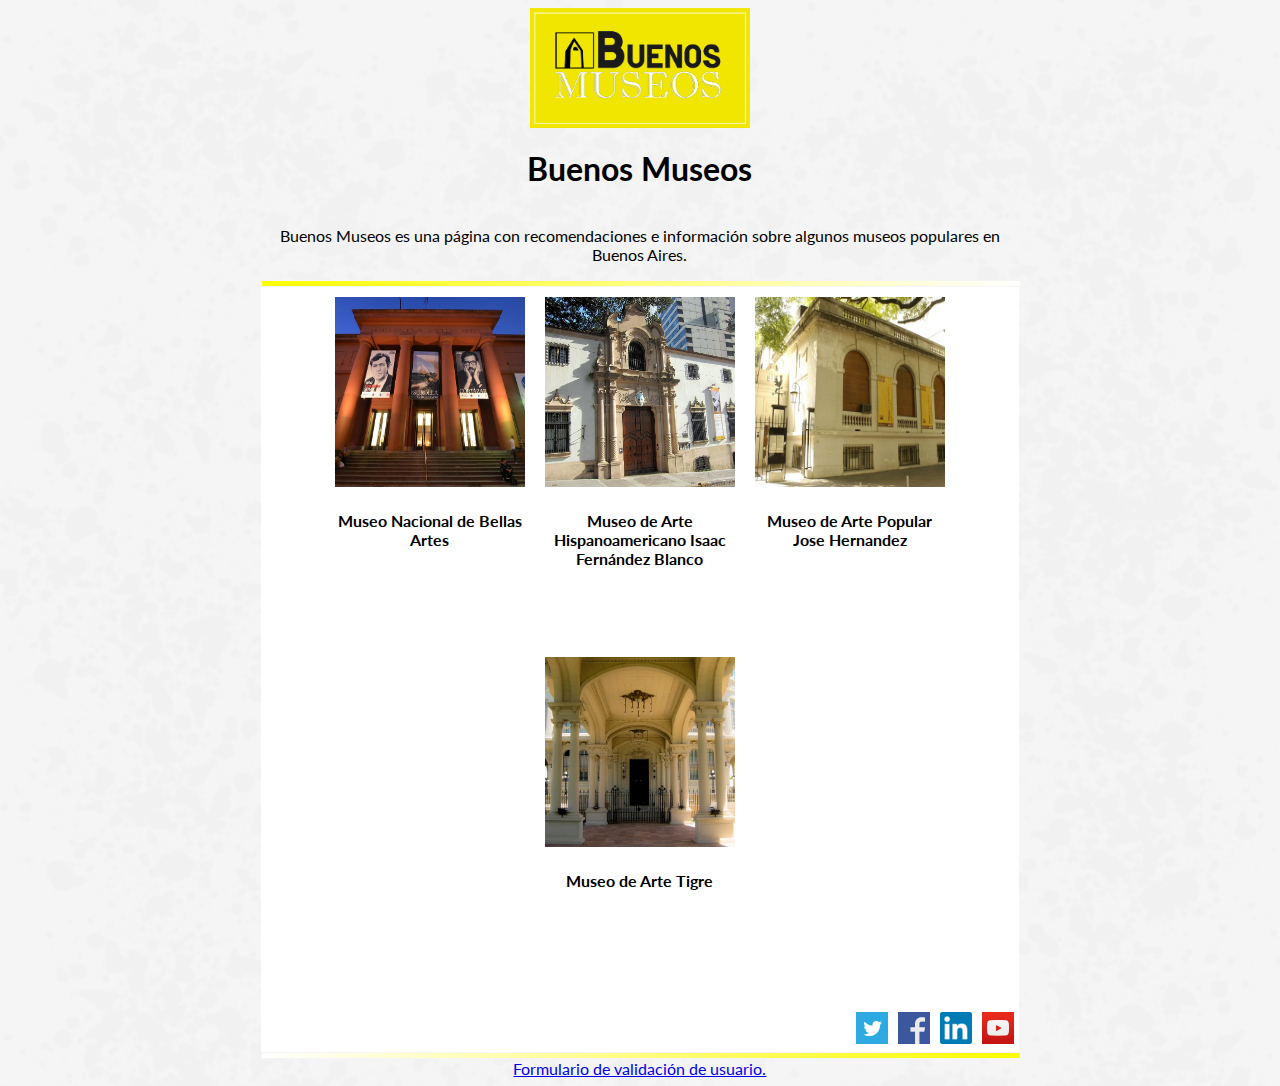
<file: Index.html>
<!DOCTYPE html> <!-- esto es una modificación desde vscode-->
<html lang="en">
<head>
    <meta charset="UTF-8">
    <meta http-equiv="X-UA-Compatible" content="IE=edge">
    <meta name="viewport" content="width=device-width, initial-scale=1.0">
    <link rel="stylesheet" href="css\pruebascopia.css">
    <link rel="stylesheet" href="css\index.css">
    <link rel="icon" href="css\media\buenos_museos_icon.ico">
    <link href='https://fonts.googleapis.com/css?family=Lato' rel='stylesheet'>
    <style>
    body {
        font-family: 'Lato';
    }
    </style>
    <title>Buenos Museos</title>
</head>
<body>
    <a href="Index.html"><img src="css\media\buenos_museos3.png" alt="" width="220px" height="120px" class="logo"></a>
    
    <div class="titulos">
        
    <div class="ti1"><h1>Buenos Museos</h1></div>
    <div class="ti2"><p>Buenos Museos es una página con recomendaciones e información sobre algunos museos populares en Buenos Aires.</p></div>

    <div class="pie_up"></div>
   

    <div class="articulos">
        <div class="museo1">
            <a href="museo1.html"><img src="css\media\MNBA.jpg" alt="" width="190px" height="190px" id="imgm1"></a>
            <h4>Museo Nacional de Bellas Artes</h4>
        </div>

        <div class="museo2">
            <a href="museo2.html"><img src="css\media\MAHIFB.jpg" alt="" width="190px" height="190px" id="imgm2"></a>
            <h4>Museo de Arte Hispanoamericano Isaac Fernández Blanco</h4>
        </div>

        <div class="museo3">
            <a href="museo3.html"><img src="css\media\MAPJH.jpg" alt="" width="190px" height="190px" id="imgm3"></a>
            <h4>Museo de Arte Popular Jose Hernandez</h4>
        </div>

        <div class="museo4">
            <a href="museo4.html"><img src="css\media\MAT.jpg" alt="" width="190px" height="190px" id="imgm4"></a>
            <h4>Museo de Arte Tigre</h4>
        </div>
    </div>

        <div id="flex-container">
            <a href="http://twitter.com" target="_blank"><img class="imagenes_footer" src="twitter_logo.png" alt=""></a>
            <a href="http://facebook.com" target="_blank"><img class="imagenes_footer" src="facebook_logo.png" alt=""></a>
            <a href="http://linkedin.com" target="_blank"><img class="imagenes_footer" src="linkedin_logo.png" alt=""></a>
            <a href="http://youtube.com" target="_blank"><img class="imagenes_footer" src="youtube_logo.png" alt=""></a>
        </div>

        <div class="pie_down">
</div>


<div class="ti1"><a href="Formulario_validacion.html">Formulario de validación de usuario.</a></div>
            
    
</body>
</html>
</file>
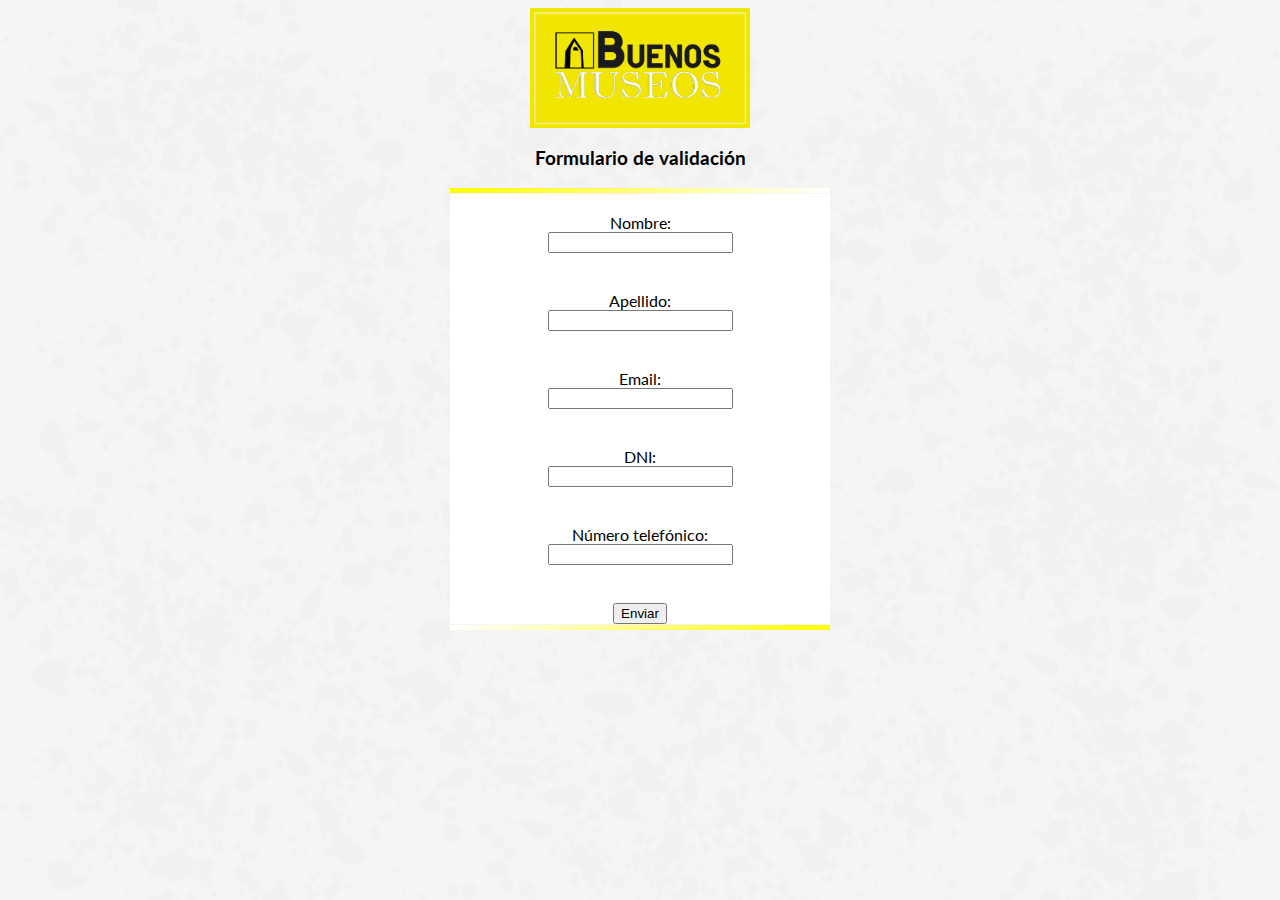
<file: Formulario_validacion.html>
<!DOCTYPE html>
<html lang="en">
<head>
    <meta charset="UTF-8">
    <meta http-equiv="X-UA-Compatible" content="IE=edge">
    <meta name="viewport" content="width=device-width, initial-scale=1.0">
    <link rel="stylesheet" href="css/Formulario_validacion.css">
    <link href='https://fonts.googleapis.com/css?family=Lato' rel='stylesheet'>
    <style>
    body {
        font-family: 'Lato';
    }
    </style>
    <title>Validacion Formulario</title>
</head>
<body>
<a href="Index.html"><img src="css\media\buenos_museos3.png" alt="" width="220px" height="120px" class="logo"></a>
<div class="titulo"><h3>Formulario de validación</h3></div>
<div class="pie_up"></div>
<div class="form_background">
<form id="formulario" onsubmit="validarformulario()">
    <br>
<label class="form_label" for="nombre">Nombre:</label>
<input type="text" id="nombre" name="nombre" class="inp_bar1"><br><br>

<label class="form_label" for="apellido">Apellido:</label>
<input type="text" id="apellido" name="apellido" class="inp_bar2"><br><br>

<label class="form_label" for="email">Email:</label>
<input type="text" id="email" name="email" class="inp_bar3"><br><br>

<label class="form_label" for="dni">DNI:</label>
<input type="text" id="dni" name="dni" class="inp_bar4"><br><br>

<label class="form_label" for="telefono">Número telefónico:</label>
<input type="text" id="telefono" name="telefono" class="inp_bar5"><br><br>

<input class="boton_enviar" type="submit" value="Enviar">
</form>
</div>
<div class="pie_down"></div>
    <script src="Validacion.js"></script>

</body>
</html>
</file>
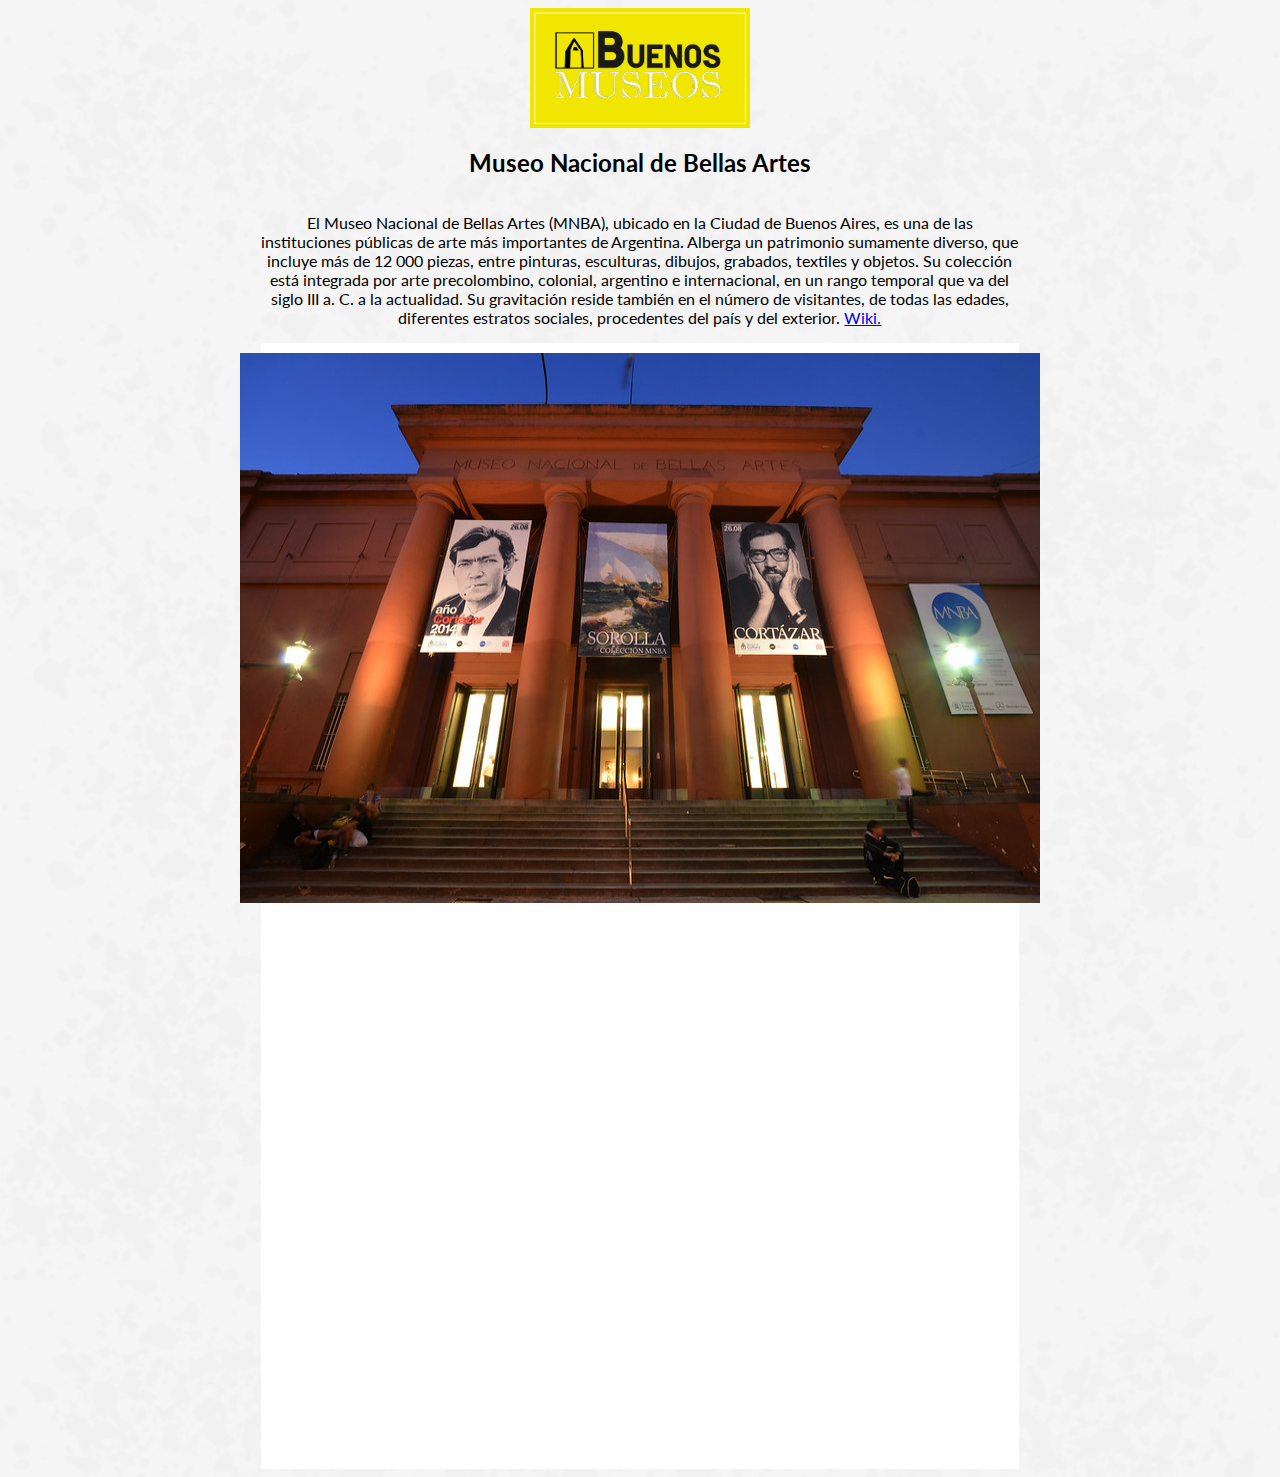
<file: museo1.html>
<!DOCTYPE html>
<html lang="en">
<head>
    <meta charset="UTF-8">
    <meta http-equiv="X-UA-Compatible" content="IE=edge">
    <meta name="viewport" content="width=device-width, initial-scale=1.0">
    <link rel="icon" href="css\media\buenos_museos_icon.ico">
    <link rel="stylesheet" href="css\museo1.css">
    <link href='https://fonts.googleapis.com/css?family=Lato' rel='stylesheet'>
    <style>
    body {
        font-family: 'Lato';
    }
    </style>
    <title>Museo Nacional de Bellas Artes</title>
</head>
<body>
    <a href="Index.html"><img src="css\media\buenos_museos3.png" alt="" width="220px" height="120px" class="logo"></a>

    <div class="titulos">
        <h2 class="ti1">Museo Nacional de Bellas Artes</h2>
        <p class="ti2">El Museo Nacional de Bellas Artes (MNBA), ubicado en la Ciudad de Buenos Aires, es una de las instituciones públicas de arte más importantes de Argentina. Alberga un patrimonio sumamente diverso, que incluye más de 12 000 piezas, entre pinturas, esculturas, dibujos, grabados, textiles y objetos. Su colección está integrada por arte precolombino, colonial, argentino e internacional, en un rango temporal que va del siglo III a. C. a la actualidad. Su gravitación reside también en el número de visitantes, de todas las edades, diferentes estratos sociales, procedentes del país y del exterior.  <a href="https://es.wikipedia.org/wiki/Museo_Nacional_de_Bellas_Artes_(Argentina)">Wiki.</a></p>
    </div>
    
    <div class="articulos">
        <div class="imagen1">
        <img src="css/media/15366666053_2be95c1db8_c.jpg" alt="Museo Nacional de Bellas Artes" width="800" height="550">
        </div>
        <div class="gps">
            <iframe src="https://www.google.com/maps/embed?pb=!1m14!1m8!1m3!1d13139.262728565445!2d-58.40090082333985!3d-34.58353008287478!3m2!1i1024!2i768!4f13.1!3m3!1m2!1s0x95bccaa199c2f643%3A0x49e543b8331abe7d!2sMuseo%20Nacional%20de%20Bellas%20Artes!5e0!3m2!1ses-419!2sar!4v1682958822677!5m2!1ses-419!2sar" width="800" height="550" style="border:0;" allowfullscreen="" loading="lazy" referrerpolicy="no-referrer-when-downgrade"></iframe>
        </div>
    </div>

</body>
</html>
</file>
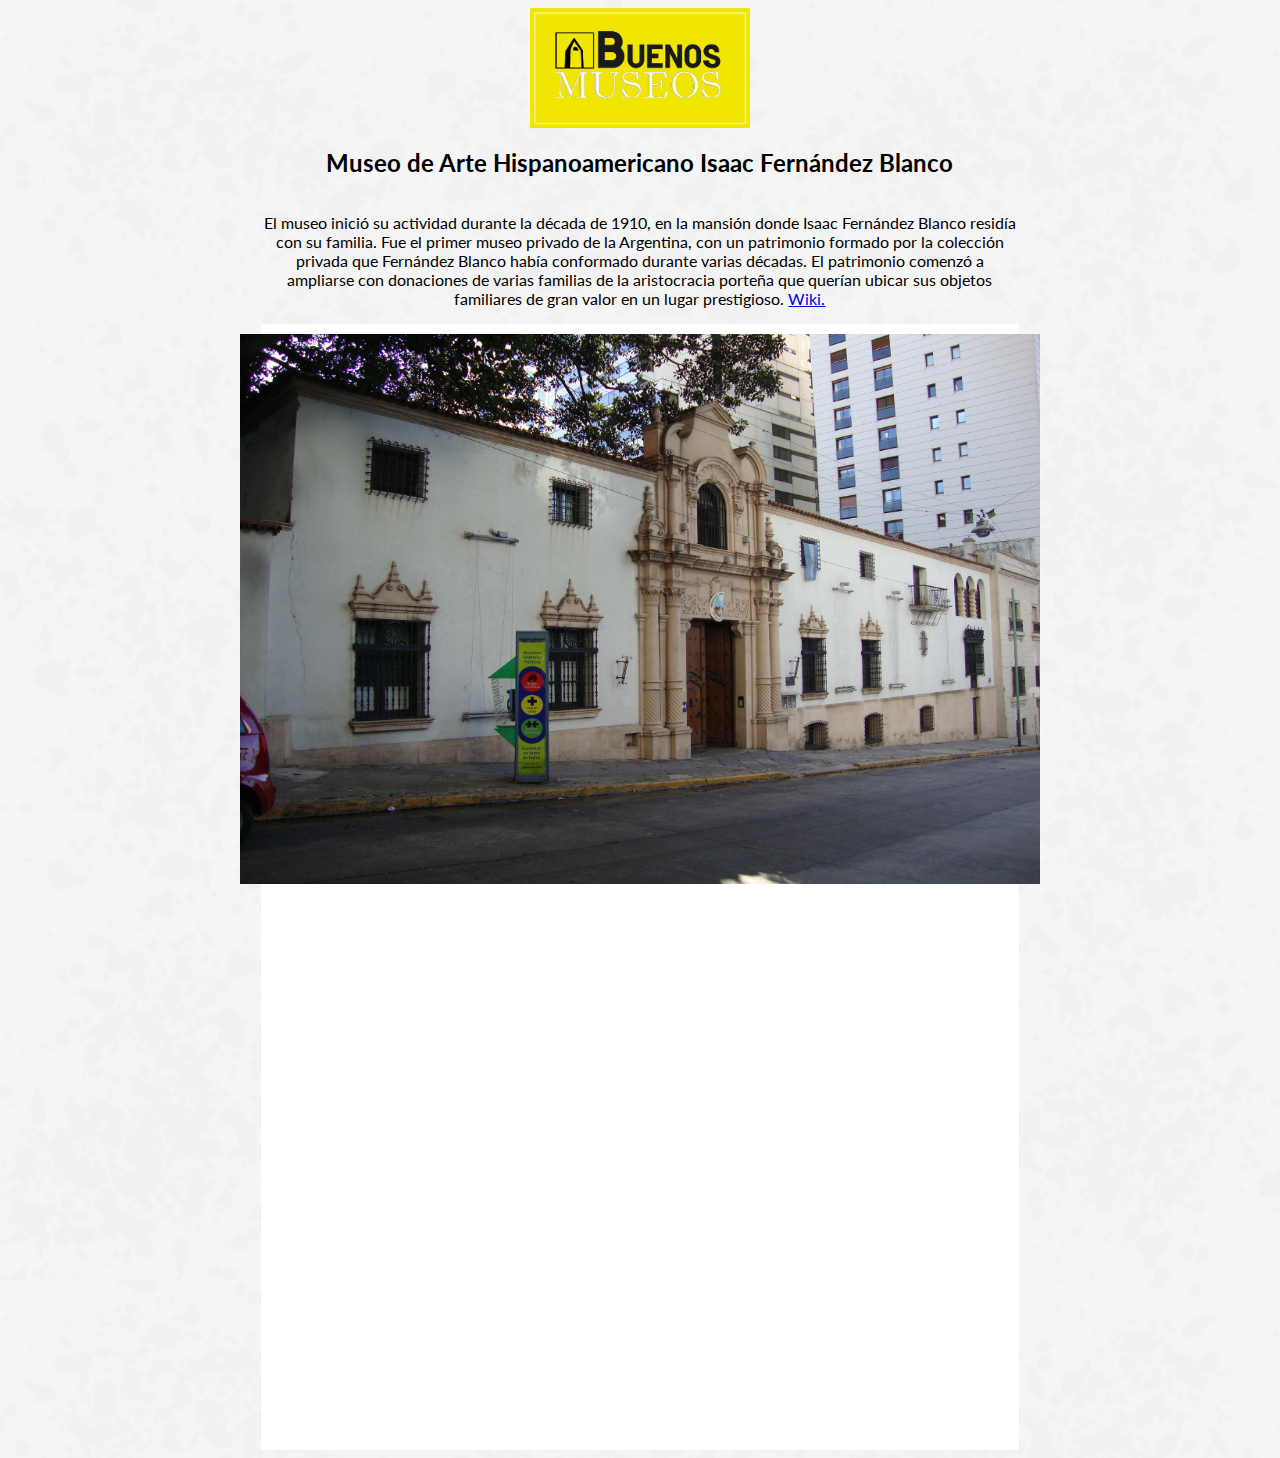
<file: museo2.html>
<!DOCTYPE html>
<html lang="en">
<head>
    <meta charset="UTF-8">
    <meta http-equiv="X-UA-Compatible" content="IE=edge">
    <meta name="viewport" content="width=device-width, initial-scale=1.0">
    <link rel="icon" href="css\media\buenos_museos_icon.ico">
    <link rel="stylesheet" href="css\museo1.css">
    <link href='https://fonts.googleapis.com/css?family=Lato' rel='stylesheet'>
    <style>
    body {
        font-family: 'Lato';
    }
    </style>
    <title>Museo Nacional de Bellas Artes</title>
</head>
<body>
    <a href="Index.html"><img src="css\media\buenos_museos3.png" alt="" width="220px" height="120px" class="logo"></a>

    <div class="titulos">
        <h2 class="ti1">Museo de Arte Hispanoamericano Isaac Fernández Blanco</h2>
        <p class="ti2">El museo inició su actividad durante la década de 1910, en la mansión donde Isaac Fernández Blanco residía con su familia. Fue el primer museo privado de la Argentina, con un patrimonio formado por la colección privada que Fernández Blanco había conformado durante varias décadas. El patrimonio comenzó a ampliarse con donaciones de varias familias de la aristocracia porteña que querían ubicar sus objetos familiares de gran valor en un lugar prestigioso. <a href="https://es.wikipedia.org/wiki/Museo_de_Arte_Hispanoamericano_Isaac_Fern%C3%A1ndez_Blanco">Wiki.</a></p>
    </div>
    
    <div class="articulos">
        <div class="imagen1">
        <img src="css\media\8f1547cdefa681a05536624e692955b8-museo-de-arte-hispanoamericano-isaac-fernandez-blanco.jpg" alt="Museo de Arte Hispanoamericano Isaac Fernández Blanco" width="800" height="550">
        </div>
        <div class="gps">
            <iframe src="https://www.google.com/maps/embed?pb=!1m18!1m12!1m3!1d3284.5329973311086!2d-58.38222778477058!3d-34.59068138046291!2m3!1f0!2f0!3f0!3m2!1i1024!2i768!4f13.1!3m3!1m2!1s0x95bccab12727febb%3A0xf0cb6e11a04dda21!2sMuseo%20de%20Arte%20Hispanoamericano%20Isaac%20Fern%C3%A1ndez%20Blanco!5e0!3m2!1sen!2sar!4v1684503980452!5m2!1sen!2sar" width="800" height="550" style="border:0;" allowfullscreen="" loading="lazy" referrerpolicy="no-referrer-when-downgrade"></iframe>
        </div>
    </div>


</body>
</html>
</file>
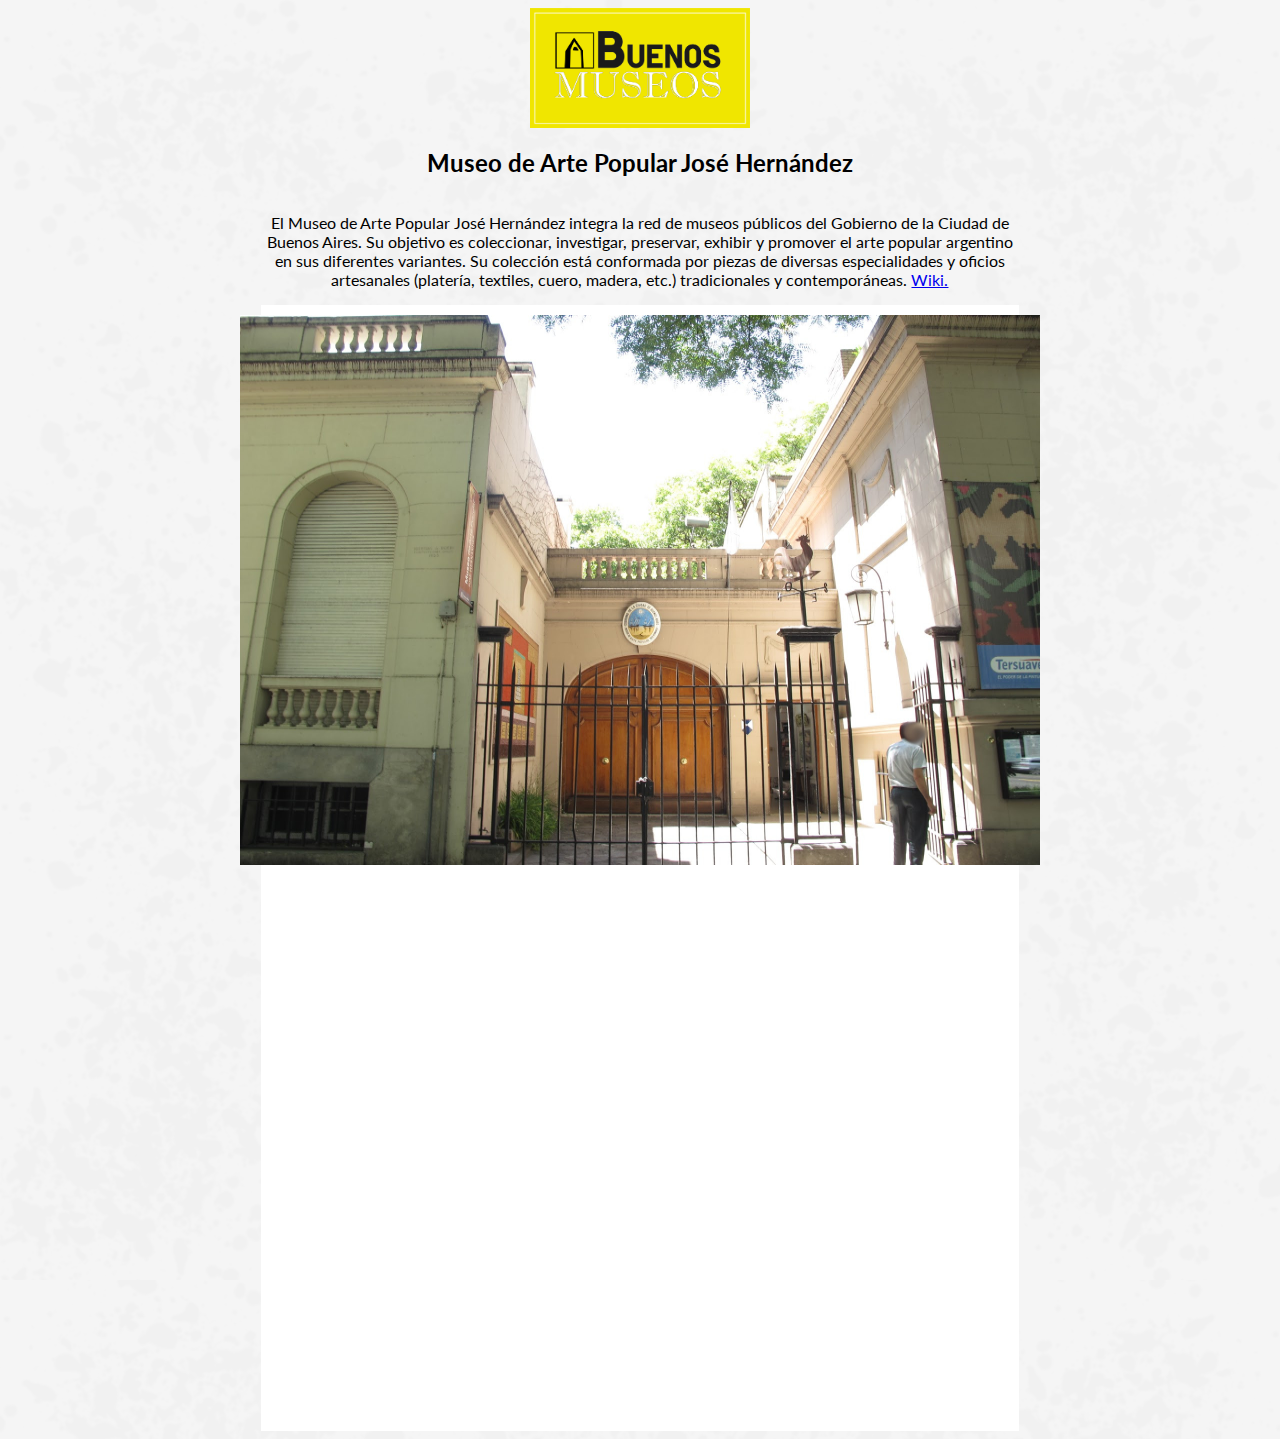
<file: museo3.html>
<!DOCTYPE html>
<html lang="en">
<head>
    <meta charset="UTF-8">
    <meta http-equiv="X-UA-Compatible" content="IE=edge">
    <meta name="viewport" content="width=device-width, initial-scale=1.0">
    <link rel="icon" href="css\media\buenos_museos_icon.ico">
    <link rel="stylesheet" href="css\museo1.css">
    <link href='https://fonts.googleapis.com/css?family=Lato' rel='stylesheet'>
    <style>
    body {
        font-family: 'Lato';
    }
    </style>
    <title>Museo Nacional de Bellas Artes</title>
</head>
<body>
    <a href="Index.html"><img src="css\media\buenos_museos3.png" alt="" width="220px" height="120px" class="logo"></a>

    <div class="titulos">
        <h2 class="ti1">Museo de Arte Popular José Hernández</h2>
        <p class="ti2">El Museo de Arte Popular José Hernández integra la red de museos públicos del Gobierno de la Ciudad de Buenos Aires. Su objetivo es coleccionar, investigar, preservar, exhibir y promover  el arte popular argentino en sus diferentes variantes. Su colección está conformada por piezas de diversas especialidades y oficios artesanales (platería, textiles, cuero, madera, etc.) tradicionales y contemporáneas.   <a href="https://es.wikipedia.org/wiki/Museo_de_Arte_Popular_Jos%C3%A9_Hern%C3%A1ndez">Wiki.</a></p>
    </div>
    
    <div class="articulos">
        <div class="imagen1">
        <img src="css\media\MAPJH2.jpg" alt="Museo de Arte Popular José Hernández" width="800" height="550">
        </div>
        <div class="gps">
            <iframe src="https://www.google.com/maps/embed?pb=!1m18!1m12!1m3!1d3284.969179968369!2d-58.40981201073588!3d-34.57964638650321!2m3!1f0!2f0!3f0!3m2!1i1024!2i768!4f13.1!3m3!1m2!1s0x95bcb56346e82b9b%3A0xc7a83da73ee6a22e!2sMuseo%20de%20Arte%20Popular%20Jose%20Hernandez!5e0!3m2!1sen!2sar!4v1684504335447!5m2!1sen!2sar" width="800" height="550" style="border:0;" allowfullscreen="" loading="lazy" referrerpolicy="no-referrer-when-downgrade"></iframe>
        </div>
    </div>

</body>
</html>
</file>
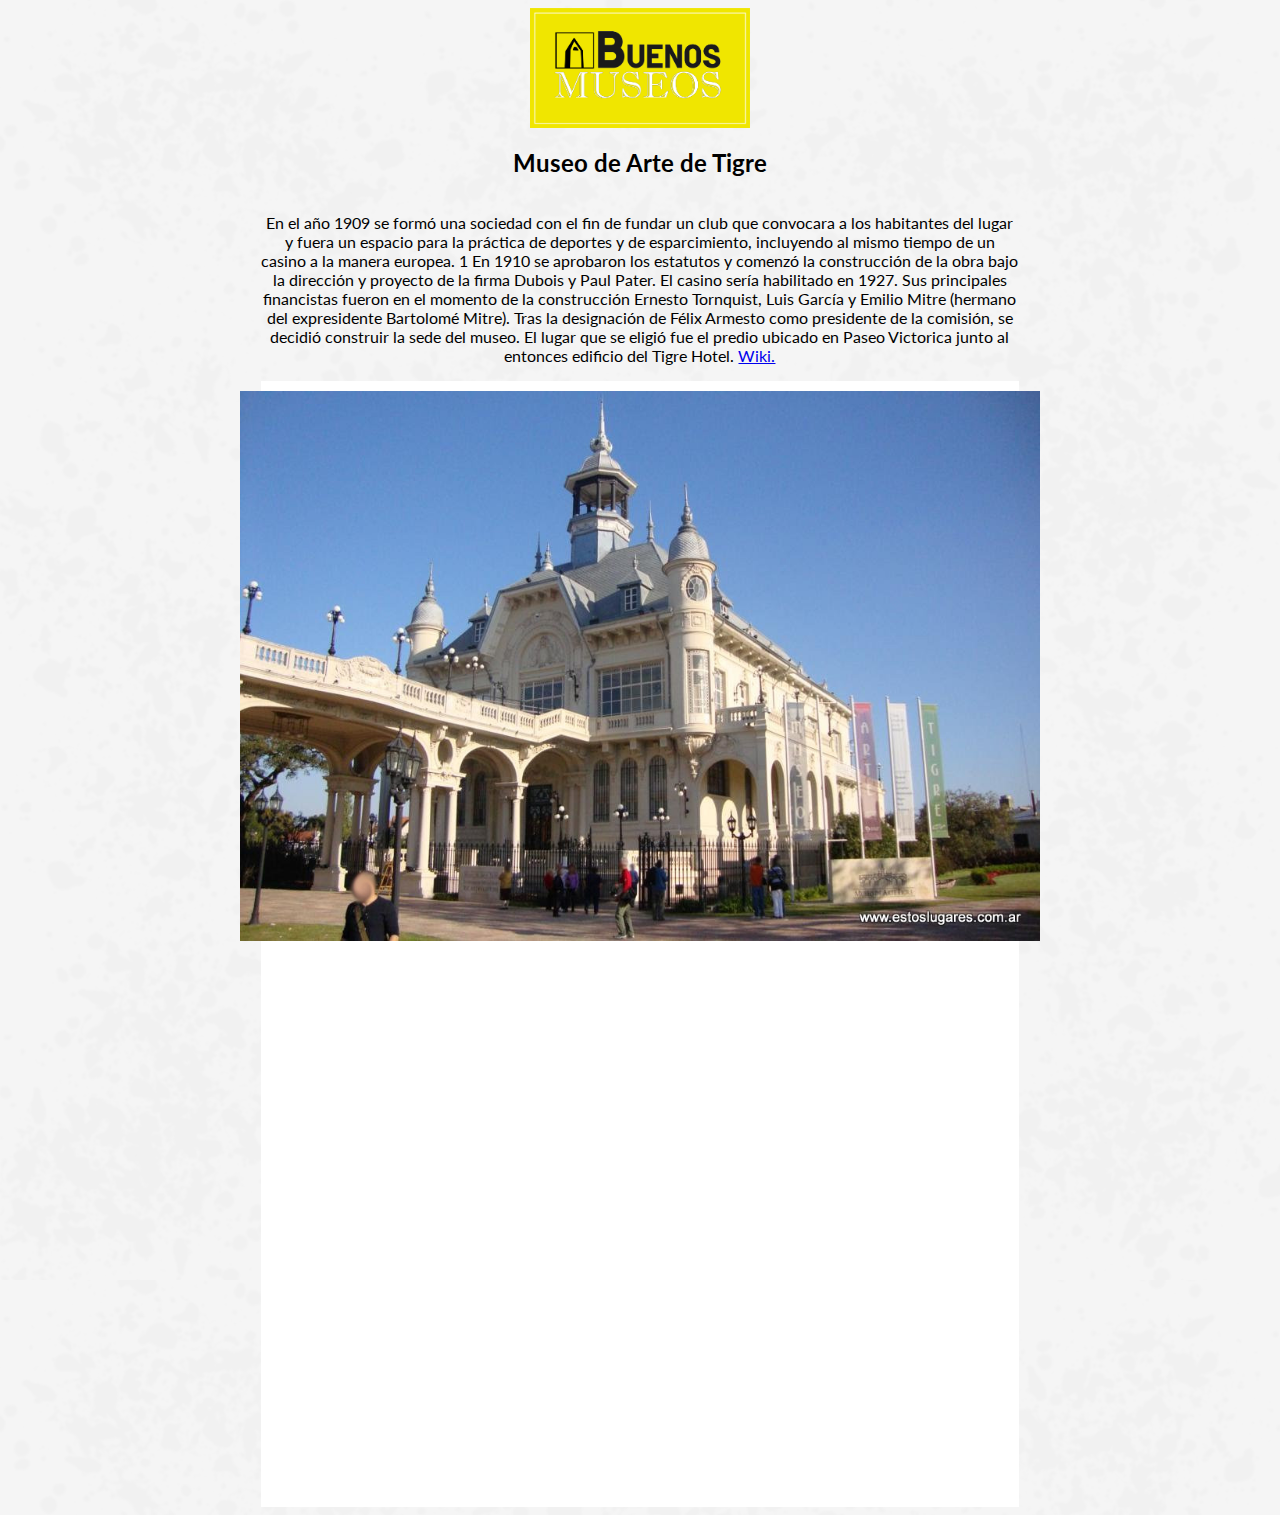
<file: museo4.html>
<!DOCTYPE html>
<html lang="en">
<head>
    <meta charset="UTF-8">
    <meta http-equiv="X-UA-Compatible" content="IE=edge">
    <meta name="viewport" content="width=device-width, initial-scale=1.0">
    <link rel="icon" href="css\media\buenos_museos_icon.ico">
    <link rel="stylesheet" href="css\museo1.css">
    <link href='https://fonts.googleapis.com/css?family=Lato' rel='stylesheet'>
    <style>
    body {
        font-family: 'Lato';
    }
    </style>
    <title>Museo Nacional de Bellas Artes</title>
</head>
<body>
    <a href="Index.html"><img src="css\media\buenos_museos3.png" alt="" width="220px" height="120px" class="logo"></a>

    <div class="titulos">
        <h2 class="ti1">Museo de Arte de Tigre</h2>
        <p class="ti2">En el año 1909 se formó una sociedad con el fin de fundar un club que convocara a los habitantes del lugar y fuera un espacio para la práctica de deportes y de esparcimiento, incluyendo al mismo tiempo de un casino a la manera europea. 1​ En 1910 se aprobaron los estatutos y comenzó la construcción de la obra bajo la dirección y proyecto de la firma Dubois y Paul Pater. El casino sería habilitado en 1927.

            Sus principales financistas fueron en el momento de la construcción Ernesto Tornquist, Luis García y Emilio Mitre (hermano del expresidente Bartolomé Mitre).
            
            Tras la designación de Félix Armesto como presidente de la comisión, se decidió construir la sede del museo. El lugar que se eligió fue el predio ubicado en Paseo Victorica junto al entonces edificio del Tigre Hotel.   <a href="https://es.wikipedia.org/wiki/Museo_de_Arte_de_Tigre">Wiki.</a></p>
    </div>
    
    <div class="articulos">
        <div class="imagen1">
        <img src="css/media/MAT2.jpg" alt="Museo de Artes Tigre" width="800" height="550">
        </div>
        <div class="gps">
            <iframe src="https://www.google.com/maps/embed?pb=!1m18!1m12!1m3!1d3291.6911130153258!2d-58.59356692339345!3d-34.40919624725282!2m3!1f0!2f0!3f0!3m2!1i1024!2i768!4f13.1!3m3!1m2!1s0x95bca5cf79db44c7%3A0x23f56f718d81148d!2sMuseo%20de%20Arte%20de%20Tigre!5e0!3m2!1sen!2sar!4v1684504637683!5m2!1sen!2sar" width="800" height="550" style="border:0;" allowfullscreen="" loading="lazy" referrerpolicy="no-referrer-when-downgrade"></iframe>
        </div>
    </div>

</body>
</html>
</file>
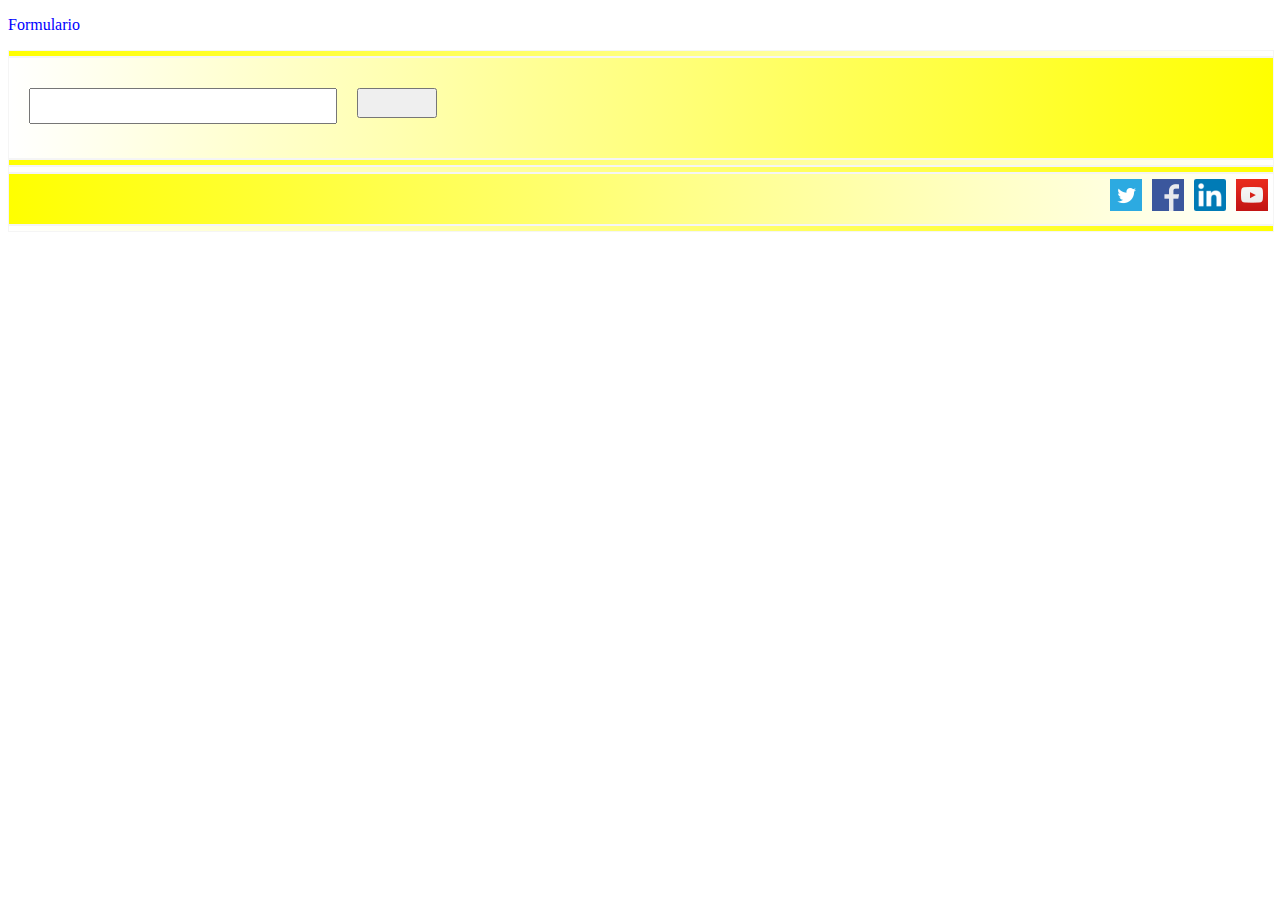
<file: pruebas.html>
<!DOCTYPE html>
<html lang="en">
<head>
    <meta charset="UTF-8">
    <meta http-equiv="X-UA-Compatible" content="IE=edge">
    <meta name="viewport" content="width=device-width, initial-scale=1.0">
    <title>Pruebas</title>
    <link rel="stylesheet" href="pruebas.css">
</head>
<body>
    <p>Formulario</p>

    <footer>
        <div class="pie_up">
        </div>
        
        <div id="contacto">
            <form action="">
                <div id="inputs">
                    <input id="campo_correo" type="email" name="">
                    <input id="boton_enviar" type="submit" value="" onclick="primeraFuncion()">
                </div>
            </form>
        </div>

        <div class="pie_up">
        </div>

        <div class="pie_down">
        </div>
        
        <div id="flex-container">
            <a href="http://twitter.com" target="_blank"><img class="imagenes_footer" src="twitter_logo.png" alt=""></a>
            <a href="http://facebook.com" target="_blank"><img class="imagenes_footer" src="facebook_logo.png" alt=""></a>
            <a href="http://linkedin.com" target="_blank"><img class="imagenes_footer" src="linkedin_logo.png" alt=""></a>
            <a href="http://youtube.com" target="_blank"><img class="imagenes_footer" src="youtube_logo.png" alt=""></a>
        </div>

        <div class="pie_down">
        </div>
            

    </footer>
    <script src="pruebas.js"></script>
</body>
</html>
</file>
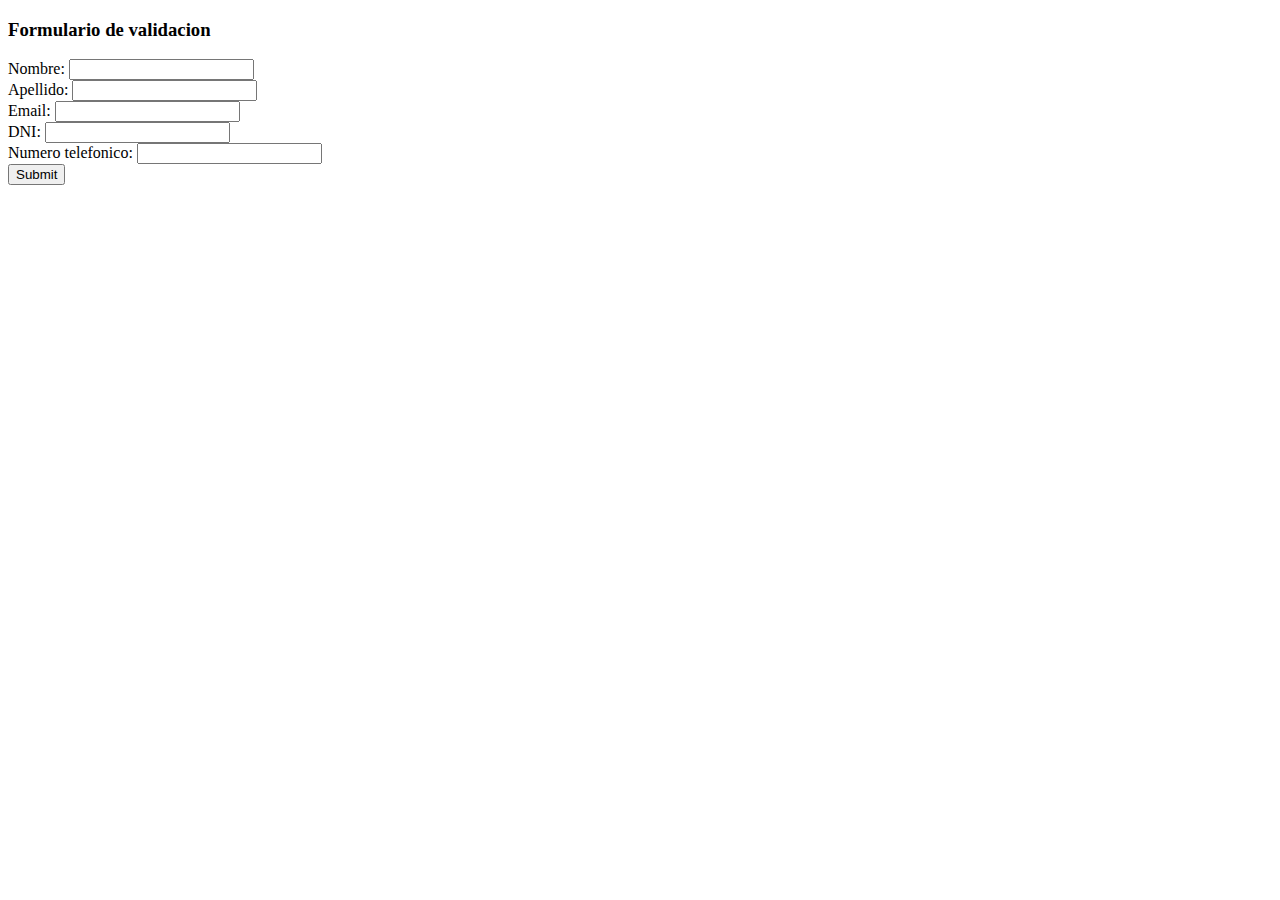
<file: validacion prueba.html>
<!DOCTYPE html>
<html lang="en">
<head>
    <meta charset="UTF-8">
    <meta http-equiv="X-UA-Compatible" content="IE=edge">
    <meta name="viewport" content="width=device-width, initial-scale=1.0">
    <title>Validacion Formulario</title>
</head>
<body>
    <h3>Formulario de validacion</h3>
<form id="formulario" onsubmit="validarformulario()">
<label for="nombre">Nombre:</label>
<input type="text" id="nombre" name="nombre"><br>

<label for="apellido">Apellido:</label>
<input type="text" id="apellido" name="apellido"><br>

<label for="email">Email:</label>
<input type="text" id="email" name="email"><br>

<label for="dni">DNI:</label>
<input type="text" id="dni" name="dni"><br>

<label for="telefono">Numero telefonico:</label>
<input type="text" id="telefono" name="telefono"><br>

<input type="submit" value="Submit">
</form>

    <script src="Validacion.js"></script>

</body>
</html>
</file>
<file: css/Formulario_validacion.css>
body{
    background-image: url("media/background.jpg");
    background-repeat: repeat;
    background-size: 100%;
}

.logo{
    display: flex;
    margin-left: auto;
    margin-right: auto;
}

.titulo{
    display: flex;
    margin-left: auto;
    margin-right: auto;
    justify-content: center;
}

.pie_down{
    width: 30%;
    height: 5px;
    margin: auto;
    background: linear-gradient(to left, #FFFF00, #FFFFFF);
    border: 1px solid whitesmoke;

}

.pie_up{
    width: 30%;
    height: 5px;
    margin: auto;
    background: linear-gradient(to right, #FFFF00, #FFFFFF);
    border: 1px solid whitesmoke;

}

.form_background{
    display: flex;
    justify-content: center;
    width: 30%;
    margin: auto;
    background-color: #FFFFFF;
}

.inp_bar1, .inp_bar2, .inp_bar3, .inp_bar4, .inp_bar5{
    display: flex;
    justify-content: center;
    margin: auto;
}
/* .inp_bar1{
    margin-left: 68px;
}
.inp_bar2{
    margin-left: 64px;
}
.inp_bar3{
    margin-left: 82px;
}
.inp_bar4{
    margin-left: 92px;
} */

.form_label{
display: flex;
justify-content: center;
}

.boton_enviar{
display: flex;
justify-content: center;
margin: auto;
}
</file>
<file: pruebas.css>
p {
    color: blue;

}

#contacto{
    width: 100%;
    height: 100px;
    background: linear-gradient(to left, #FFFF00, #FFFFFF);
    border: 1px solid whitesmoke;

}

/*#contacto{
    display: flex;
    align-items: normal;

}*/

#campo_correo {
    width: 300px;
    height: 30px;
    margin-top: 30px;
    margin-left: 20px;
}

#boton_enviar {
    width: 80px;
    height: 30px;
    margin-top: 30px;
    margin-left: 20px;
}

#flex-container{
    width: 100%;
    height: 50px;
    background: linear-gradient(to right, yellow, white);
    border: 1px solid whitesmoke;

}

/*.imagenes_footer:hover {
    border-image-width: 30px;
    width: 20px;

}*/
#inputs {
    display: flex;
    flex-flow: row;
    justify-content: left;
    margin-top: 20;
    margin-bottom: 20;
}

#flex-container {
    display: flex;
    flex-flow: row;
    justify-content: right;
}

.imagenes_footer {
    transition: 0.5s;
    margin: 5px;  
}

.imagenes_footer:hover {
    transform: scale(1.2); 
}

.pie_down{
    width: 100%;
    height: 5px;
    background: linear-gradient(to left, #FFFF00, #FFFFFF);
    border: 1px solid whitesmoke;

}

.pie_up{
    width: 100%;
    height: 5px;
    background: linear-gradient(to right, #FFFF00, #FFFFFF);
    border: 1px solid whitesmoke;

}
</file>
